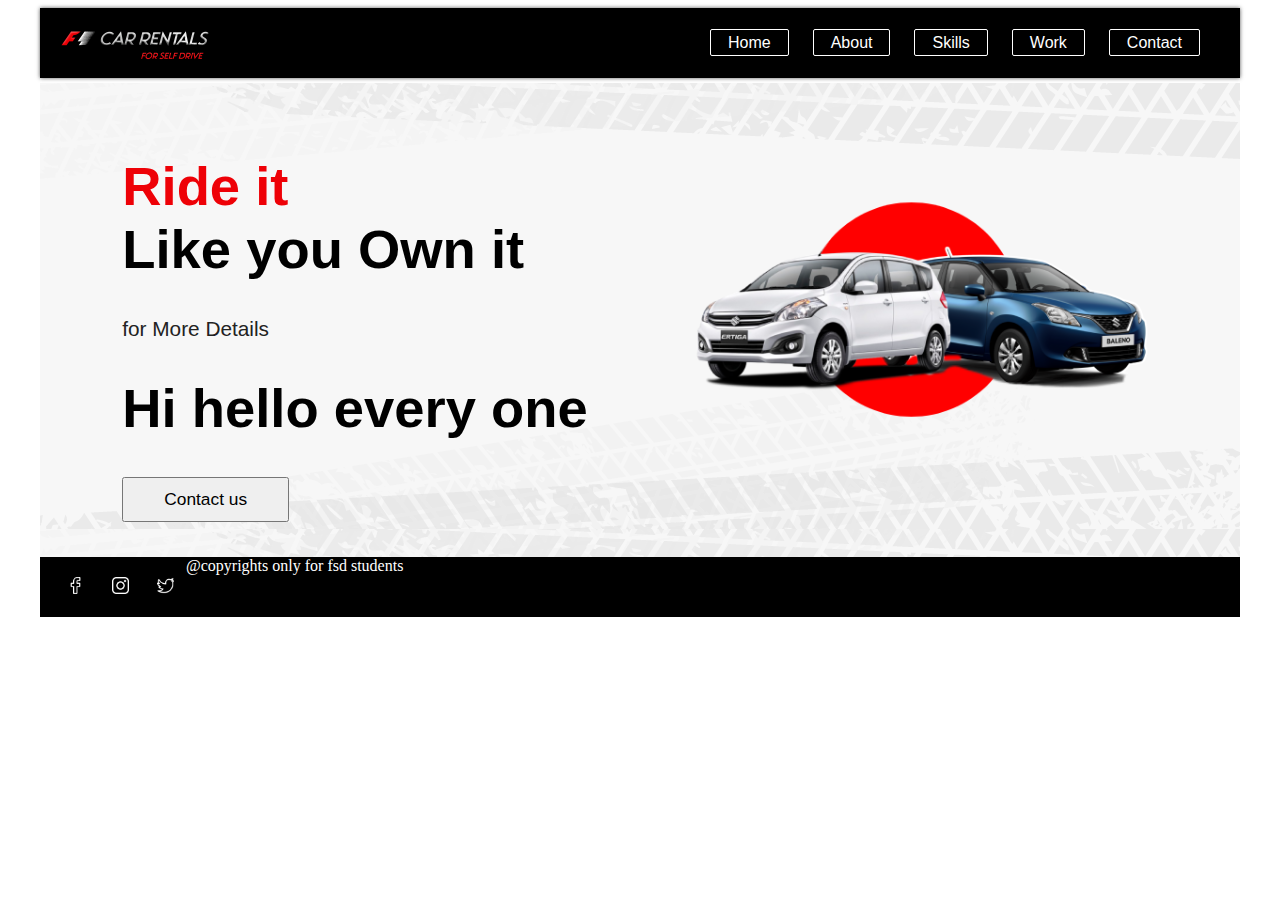
<file: index.html>
<!DOCTYPE html>
<html lang="en">
<head>
    <meta charset="UTF-8">
    <meta http-equiv="X-UA-Compatible" content="IE=edge">
    <meta name="viewport" content="width=device-width, initial-scale=1.0">
    <link href="style.css" rel="stylesheet">
    <title>Media Qureie</title>
</head>
<body>
    <div class="container">
        <div class="header">
            <div class="logo">
                <img src="images/fone-logo.png" alt="Fone logo" title="Fone Car Rentals">
            </div>
                <div class="menu">
                    <nav>
                        <ul>
                            <li><a href="">Home</a></li>
                            <li><a href="">About</a></li>
                            <li><a href="">Skills</a></li>
                            <li><a href="">Work</a></li>
                            <li><a href="">Contact</a></li>
                        </ul>
                    </nav>     
                </div>   
        </div>
            <div class="content">
                <div class="heading">
                    <h1><span style="color:rgb(238, 1, 7,1 );">Ride it</span><br>Like you Own it</h1>
                    <h4 id="details">for More Details</h4>
                    <h1>Hi hello every one</h1>
                    <button>
                        <a href="index1.html" target=”_blank”>Contact us</a>
                    </button>
                </div> 
                <div class="dispimage">
                <img src="images/vector.png"> 
            </div>  
            </div>
            <div class="ftr">
                <footer>
                    <div class="icon">    
                        <img src="images/facebook-white.png">
                        <img src="images/instagram-white.png">
                        <img src="images/twitter-white.png">
                    </div>
                    
                    <div class="footer">
                        @copyrights only for fsd students
                    </div>
                    
                </footer>
            </div>
    </div>
</body>
</html>
</file>
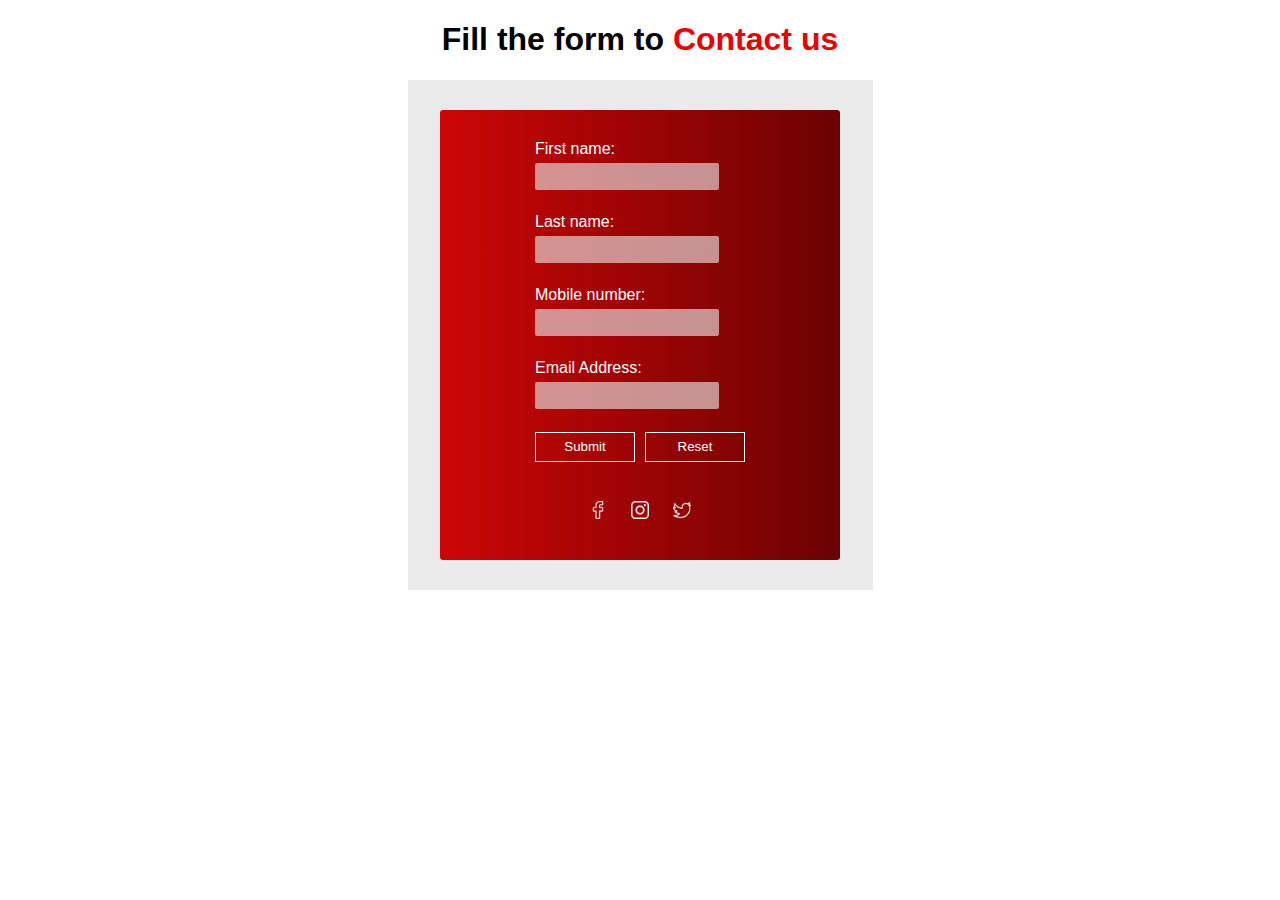
<file: index1.html>
<!DOCTYPE html>
<html lang="en">
<head>
    <meta charset="UTF-8">
    <meta http-equiv="X-UA-Compatible" content="IE=edge">
    <meta name="viewport" content="width=device-width, initial-scale=1.0">
    <link href="contactus.css" rel="stylesheet">
    <title>Contact form</title>
</head>
<body>
    <div class="container">
        <h1>Fill the form to <span style="color:rgb(236, 0, 0)">Contact us</span></h1>
            <div class="bg">
                <div class="card">
                    <form class="frm">
                        <label for="fname">First name:</label>
                        <input type="name"><br>
                        <label for="lname">Last name:</label>
                        <input type="name"><br>
                        <label for="mnumb">Mobile number:</label>
                        <input type="tel" pattern="[0-9]{3}-[0-9]{2}-[0-9]{3}"><br>
                        <label for="emadd">Email Address:</label>
                        <input type="name"><br>
                        <div class="btn">
                                <button class="bt1">
                                    Submit
                                </button>
                                <button>
                                    Reset
                                </button>
                            
                        </div>
                    </form>
                    <div class="icons">
                        <img src="images/facebook-white.png">
                        <img src="images/instagram-white.png">
                        <img src="images/twitter-white.png">
                    </div>
                    
                </div>

            </div>
    </div>
    
</body>
</html>
</file>
<file: style.css>
.container{
    width: 1200px;
    height: 548px;
    margin: auto;
    background-color: rgb(255, 255, 255);
}
.logo img{
    width: 150px;
    height: auto;
    float: left;
    margin: 0px 20px;
}
.header{
    width: 1200px;
    height: 70px;
    background-color: rgb(0, 0, 0);
    box-shadow: 0px 0px 4px rgb(90, 90, 90);
}
ul li{
    display: inline-block;
}

li{
    list-style-type: none;
    margin: 0px 10px;   
}
li a{
    text-decoration: none;
    line-height: 25px;
    padding: 4px 17px;
    border: 1px solid white;
    border-radius: 2px;
    color: white;
    font-family: 'Segoe UI', Tahoma, Geneva, Verdana, sans-serif;  
    font-weight: 100; 
}
li a:hover{
    border: none;
    background-color:  rgb(238, 1, 7,1 );
    color: white;
    box-shadow: 0px 1px 3px rgb(255, 255, 255);
    cursor: pointer;
    font-weight: 400;
}
nav{
    float: right;
    margin: 6px 0px;
    margin-right: 30px;
}
.content{
    width: 100%;
    height: Auto;
    display: flex;
    justify-content: center;
    align-items: center;
    background-image: url(images/bg-1.png);
    background-color: #f7f7f7;
}
.heading{
    margin-right: 100px;
}
.heading h1{
    font-family: 'Segoe UI', Tahoma, Geneva, Verdana, sans-serif;
    font-size: 3.4em;
}
h4{
    font-size: 1.3em;
    font-family: 'Segoe UI', Tahoma, Geneva, Verdana, sans-serif;
    font-weight: lighter;
    color: rgb(34, 34, 34);
}
button{
    padding: 10px 40px;
    font-family: 'Segoe UI', Tahoma, Geneva, Verdana, sans-serif;
}
button:hover{
    background-color: rgb(236, 0, 0);
    border: 1px solid white;
    border-radius: 2px;
    font-weight: 500;
}
button a{
    text-decoration: none;
    color: black;
    font-size: 1.3em;
}
.dispimage img{
    width: 470px;
}
.ftr{
    width: 1200px;
    height: 60px;
    background-color: rgb(0, 0, 0);
}
footer{
    display: flex;
    color: white;
}
.icon{
    margin-left: 15px;
}
.icon img{
    width: 17px;
    margin: 20px 12px;   
}
@media screen and ( max-width: 1224px) {
.container{
    width: 100%;
    height: auto;
    margin: auto;
    background-color: rgb(255, 255, 255);
}
.logo img{
    width: 150px;
    height: auto;
    float: left;
    margin: 0px 20px;
}
.header{
    width: 100%;
    height: 70px;
    background-color: rgb(0, 0, 0);
    display: block;
    box-shadow: 0px 0px 4px rgb(90, 90, 90);
}
ul li{
    display: inline-block;
}
li{
    list-style-type: none;
    margin: 0px 10px;
      
}
li a{
    text-decoration: none;
    line-height: 25px;
    padding: 4px 17px;
    border: 1px solid white;
    border-radius: 2px;
    color: white;
    font-family: 'Segoe UI', Tahoma, Geneva, Verdana, sans-serif;  
    font-weight: 100; 
}
li a:hover{
    border: none;
    background-color:  rgb(238, 1, 7,1 );
    color: white;
    box-shadow: 0px 1px 3px rgb(255, 255, 255);
    cursor: pointer;
    font-weight: 400;
}
nav{
    float: right;
    margin: 6px 0px;
    margin-right: 30px;
}
.content{
    width: 100%;
    height: 446px;
    display: flex;
    justify-content: center;
    align-items: center;
    background-image: url(images/bg-1.png);
    background-color: #f7f7f7;
}
.heading{
    margin-right: 100px;
}
.heading h1{
    font-family: 'Segoe UI', Tahoma, Geneva, Verdana, sans-serif;
    font-size: 3.4em;
}
h4{
    font-size: 1.3em;
    font-family: 'Segoe UI', Tahoma, Geneva, Verdana, sans-serif;
    font-weight: lighter;
    color: rgb(34, 34, 34);
}
button{
    padding: 10px 40px;
    font-family: 'Segoe UI', Tahoma, Geneva, Verdana, sans-serif;
}
button:hover{
    background-color: rgb(236, 0, 0);
    border: 1px solid white;
    border-radius: 2px;
    font-weight: 500;
}
button a{
    text-decoration: none;
    color: black;
    font-size: 1.3em;
}
.dispimage img{
    width: 100%;
}
.ftr{
    width: 100%;
    height: 60px;
    background-color: rgb(0, 0, 0);
}
.icon{
    margin-left: 15px;
}
.icon img{
    width: 17px;
    margin: 20px 12px;   
}
}
@media screen and ( max-width: 850px) {
    .container{
        width: 100%;
        height: auto;
        margin: auto;
        background-color: rgb(255, 255, 255);
    }
    .logo img{
        width: 150px;
        height: auto;
        float: left;
        margin: 0px 20px;
    }
    
    
    li{
        margin: 5px 5px;
          
    }
   
    li a:hover{
        border: none;
        background-color:  rgb(238, 1, 7,1 );
        color: white;
        box-shadow: 0px 1px 3px rgb(255, 255, 255);
        cursor: pointer;
        font-weight: 400;
    }
    nav{
        float: none;
        margin: 6px 0px;
        margin-right: 30px;
    }
    .content{
        width: 100%;
        height: auto;
        text-align: center;
        display: grid;
        justify-content: center;
        align-items: center;
        background-image: url(images/bg-1.png);
        background-image: repeat;
        background-color: #f7f7f7;
    }
    .heading{
        margin: auto;
    }
    .heading h1{
        font-family: 'Segoe UI', Tahoma, Geneva, Verdana, sans-serif;
        font-size: 3.4em;
    }
    h4{
        font-size: 1.3em;
        font-family: 'Segoe UI', Tahoma, Geneva, Verdana, sans-serif;
        font-weight: lighter;
        color: rgb(34, 34, 34);
    }
    button{
        padding: 10px 40px;
        font-family: 'Segoe UI', Tahoma, Geneva, Verdana, sans-serif;
    }
    button:hover{
        background-color: rgb(236, 0, 0);
        border: 1px solid white;
        border-radius: 2px;
        font-weight: 500;
    }
    button a{
        text-decoration: none;
        color: black;
        font-size: 1.3em;
    }
    .dispimage img{
        width: 100%;
    }
    .ftr{
        width: 100%;
        height: 60px;
        background-color: rgb(0, 0, 0);
    }
    .icon{
        margin-left: 15px;
    }
    .icon img{
        width: 17px;
        margin: 20px 12px;   
    }   
}
@media screen and ( max-width: 636px) {
    .container{
        width: 100%;
        height: 150px;
        margin: auto;
        background-color: rgb(255, 255, 255);
    }
    .logo img{
        width: 150px;
        height: auto;
        float: left;
        margin: 0px 20px;
    }
    .header{
        width: 100%;
        height: auto;
        display: flex;
        justify-content: center;
        flex-direction: column;
        background-color: rgb(0, 0, 0);
        box-shadow: 0px 0px 4px rgb(90, 90, 90);
    }
    ul li{
        display: flex;
        flex-direction: column;
        align-items: center;
        margin-top: 5px;
    }
    li a{
        text-decoration: none;
        line-height: 25px;
        
        padding: 4px 17px;
        border: 1px solid white;
        border-radius: 2px;
        color: white;
        font-family: 'Segoe UI', Tahoma, Geneva, Verdana, sans-serif;  
        font-weight: 100; 
    }
    li a:hover{
        border: none;
        background-color:  rgb(238, 1, 7,1 );
        color: white;
        box-shadow: 0px 1px 3px rgb(255, 255, 255);
        cursor: pointer;
        font-weight: 400;
    }
    nav{
        float: none;
        margin: 6px 0px;
        margin-right: 30px;
    }
    .content{
        width: 100%;
        height: auto;
        display: flex;
        flex-direction: column;
        background-image: url(images/bg-1.png);
        background-color: #f7f7f7;
    }
    .heading{
        margin-right: 100px;
    }
    .heading h1{
        font-family: 'Segoe UI', Tahoma, Geneva, Verdana, sans-serif;
        font-size: 3.4em;
    }
    h4{
        font-size: 1.3em;
        font-family: 'Segoe UI', Tahoma, Geneva, Verdana, sans-serif;
        font-weight: lighter;
        color: rgb(34, 34, 34);
    }
    button{
        padding: 10px 40px;
        font-family: 'Segoe UI', Tahoma, Geneva, Verdana, sans-serif;
    }
    button:hover{
        background-color: rgb(236, 0, 0);
        border: 1px solid white;
        border-radius: 2px;
        font-weight: 500;
    }
    button a{
        text-decoration: none;
        color: black;
        font-size: 1.3em;
    }
    .dispimage img{
        width: 100%;
    }
    .ftr{
        width: 100%;
        height: 60px;
        background-color: rgb(0, 0, 0);
    }
    .icon{
        margin-left: 15px;
    }
    .icon img{
        width: 17px;
        margin: 20px 12px;   
    }   
}
</file>
<file: contactus.css>
.container{
    width: 1200px;
    height: 548px;
    margin: auto;
    text-align: center;
    background-color: rgb(255, 255, 255);
}
h1{
    font-family: 'Segoe UI', Tahoma, Geneva, Verdana, sans-serif;
}
.bg{
    width: 465px;
    height: 480px;
    background-color: rgb(235, 234, 234);
    padding-top: 30px;
    margin: auto;
}
.card{
    width: 400px;
    height: 450px;
    background-image: linear-gradient(to right,rgb(204, 6, 6) , rgb(107, 2, 2));
    border-radius: 3px;
    margin: auto;
    justify-content: center;
}
.frm{
    display:grid;
    align-items: left;
    justify-content: center;
    margin-left: 10px;
    
}
form{
    padding: 30px;
}
input{
    margin: 5px 0px;
    background-color: rgba(231, 228, 228, 0.637);
    width: 180px;
    height: 25px;
    border-radius: 2px;
    border: none;
    font-family: 'Segoe UI', Tahoma, Geneva, Verdana, sans-serif;
}
input:focus{
    background-color: whitesmoke;   
}
input:hover{
    box-shadow: 1px 1px 5px rgb(255, 255, 255);
}
label{
    color: rgb(255, 255, 255);
    font-family: 'Segoe UI', Tahoma, Geneva, Verdana, sans-serif;
    text-align: left;
    font-weight: 500;
}
.button input{
    width: 100px;
}
button{
    width: 100px;
    height: 30px;
    background-color: transparent;
    border: 1px solid white;
    color: white;
    margin-right: 10px;
}
.btn{
    display: flex;
}
button:hover{
    background-color: rgb(255, 255, 255);
    border: none;
    color: black;
}
.icons img{
    margin: 9px 10px;
}
img{
    width: 18px;
}
img:hover{
    border: 1px solid white;
    border-radius: 2px;
}
@media screen and ( max-width:1199px) {
    .container{
        width: 100%;
        height: auto;
        margin: auto;
        text-align: center;
        background-color: rgb(255, 255, 255);
    }
    h1{
        font-family: 'Segoe UI', Tahoma, Geneva, Verdana, sans-serif;
    }
    .bg{
        width: 75%;
        height: 480px;
        background-color: rgb(235, 234, 234);
        padding-top: 30px;
        margin: auto;
    }
    .card{
        width: 75%;
        height: 450px;
        background-image: linear-gradient(to right,rgb(204, 6, 6) , rgb(107, 2, 2));
        border-radius: 3px;
        margin: auto;
        justify-content: center;
    }
    .frm{
        display:grid;
        align-items: left;
        justify-content: center;
        margin-left: 10px;
        
    }
    form{
        padding: 30px;
    }
    input{
        margin: 5px 0px;
        background-color: rgba(231, 228, 228, 0.637);
        width: 180px;
        height: 25px;
        border-radius: 2px;
        border: none;
        font-family: 'Segoe UI', Tahoma, Geneva, Verdana, sans-serif;
    }
    input:focus{
        background-color: whitesmoke;   
    }
    input:hover{
        box-shadow: 1px 1px 5px rgb(255, 255, 255);
    }
    label{
        color: rgb(255, 255, 255);
        font-family: 'Segoe UI', Tahoma, Geneva, Verdana, sans-serif;
        text-align: left;
        font-weight: 500;
    }
    .button input{
        width: 100px;
    }
    button{
        width: 100px;
        height: 30px;
        background-color: transparent;
        border: 1px solid white;
        color: white;
        margin-right: 10px;
    }
    .btn{
        display: flex;
    }
    button:hover{
        background-color: rgb(255, 255, 255);
        border: none;
        color: black;
    }
    .icons img{
        margin: 9px 10px;
    }
    img{
        width: 18px;
    }
    img:hover{
        border: 1px solid white;
        border-radius: 2px;
    }    
}
</file>
